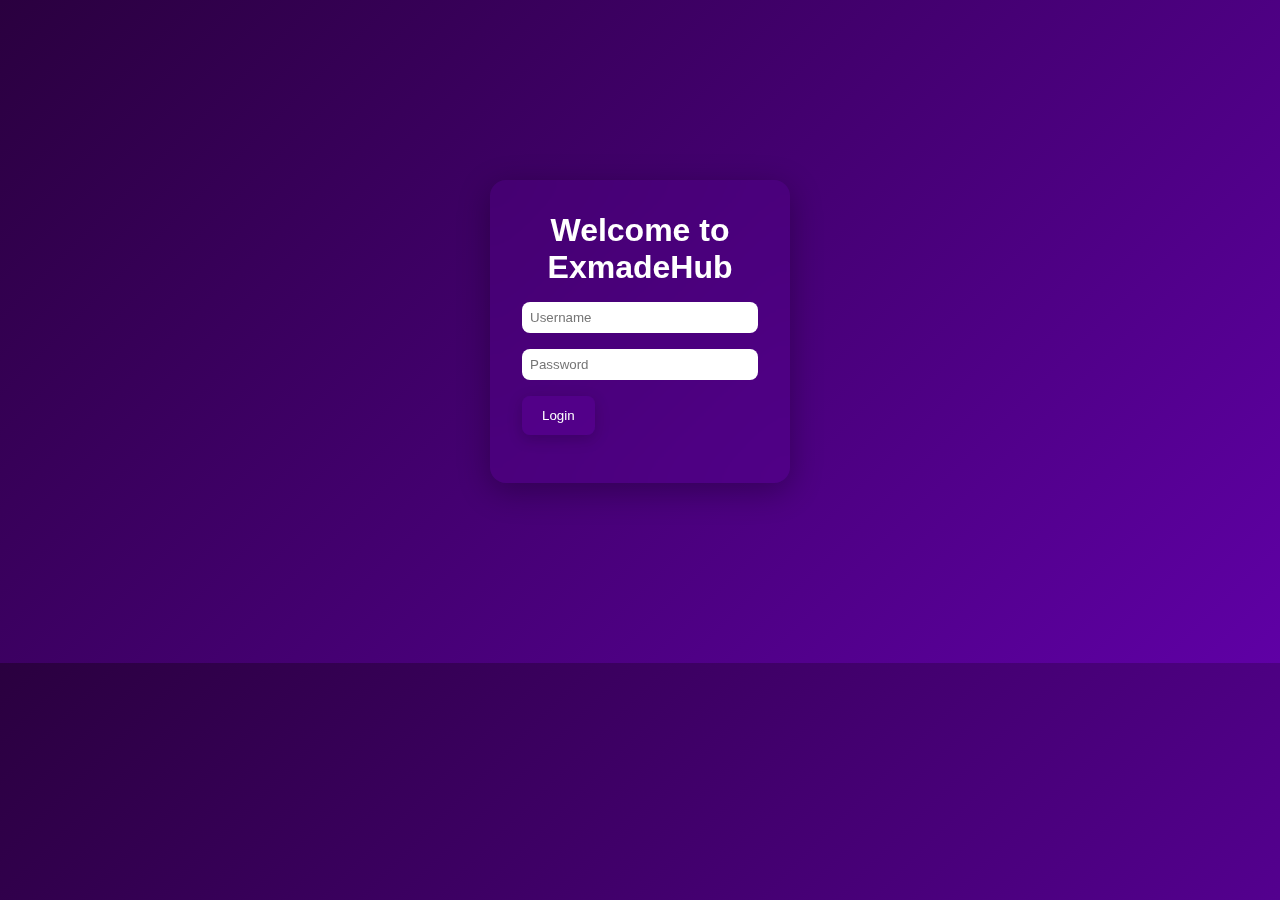
<file: login.html>
<!DOCTYPE html>
<html lang="en">
<head>
  <meta charset="UTF-8" />
  <meta name="viewport" content="width=device-width, initial-scale=1.0" />
  <title>ExmadeHub Login</title>
  <link rel="stylesheet" href="assets/style.css" />
</head>
<body class="theme-purple">
  <div class="login-box glass">
    <h1>Welcome to ExmadeHub</h1>
    <input type="text" placeholder="Username" />
    <input type="password" placeholder="Password" />
    <button onclick="location.href='index.html'">Login</button>
  </div>
</body>
</html>
</file>
<file: assets/style.css>
* {
  margin: 0;
  padding: 0;
  box-sizing: border-box;
  font-family: 'Segoe UI', sans-serif;
}

body {
  background: var(--bg);
  color: var(--text);
  transition: background 0.4s ease, color 0.4s ease;
}

.theme-purple {
  --bg: linear-gradient(135deg, #2a003f, #5f00a5);
  --glass: rgba(90, 0, 150, 0.3);
  --text: #fff;
}

.theme-black {
  --bg: #121212;
  --glass: rgba(30, 30, 30, 0.4);
  --text: #eee;
}

.theme-white {
  --bg: #f1f1f1;
  --glass: rgba(255, 255, 255, 0.5);
  --text: #111;
}

.navbar {
  display: flex;
  justify-content: space-between;
  padding: 1rem;
  backdrop-filter: blur(20px);
  background: var(--glass);
  box-shadow: 0 4px 20px rgba(0,0,0,0.2);
}

.logo {
  font-size: 1.5rem;
}

.page {
  padding: 2rem;
  display: none;
  animation: fadeIn 0.3s ease;
}

.page:not(.hidden) {
  display: block;
}

button, a {
  display: block;
  margin: 1rem 0;
  padding: 0.75rem 1.25rem;
  border: none;
  text-align: center;
  text-decoration: none;
  border-radius: 8px;
  background: var(--glass);
  color: var(--text);
  backdrop-filter: blur(10px);
  box-shadow: 0 4px 15px rgba(0,0,0,0.2);
  transition: all 0.3s ease;
}

button:hover, a:hover {
  transform: scale(1.05);
  cursor: pointer;
}

.hidden {
  display: none !important;
}

.back-btn {
  margin-bottom: 1rem;
}

.login-box {
  max-width: 300px;
  margin: 20vh auto;
  padding: 2rem;
  background: var(--glass);
  border-radius: 16px;
  text-align: center;
  box-shadow: 0 8px 32px rgba(0,0,0,0.3);
  backdrop-filter: blur(20px);
}

.login-box input {
  display: block;
  width: 100%;
  margin: 1rem 0;
  padding: 0.5rem;
  border: none;
  border-radius: 8px;
}

@keyframes fadeIn {
  from { opacity: 0; transform: translateY(10px); }
  to { opacity: 1; transform: translateY(0); }
}
</file>
